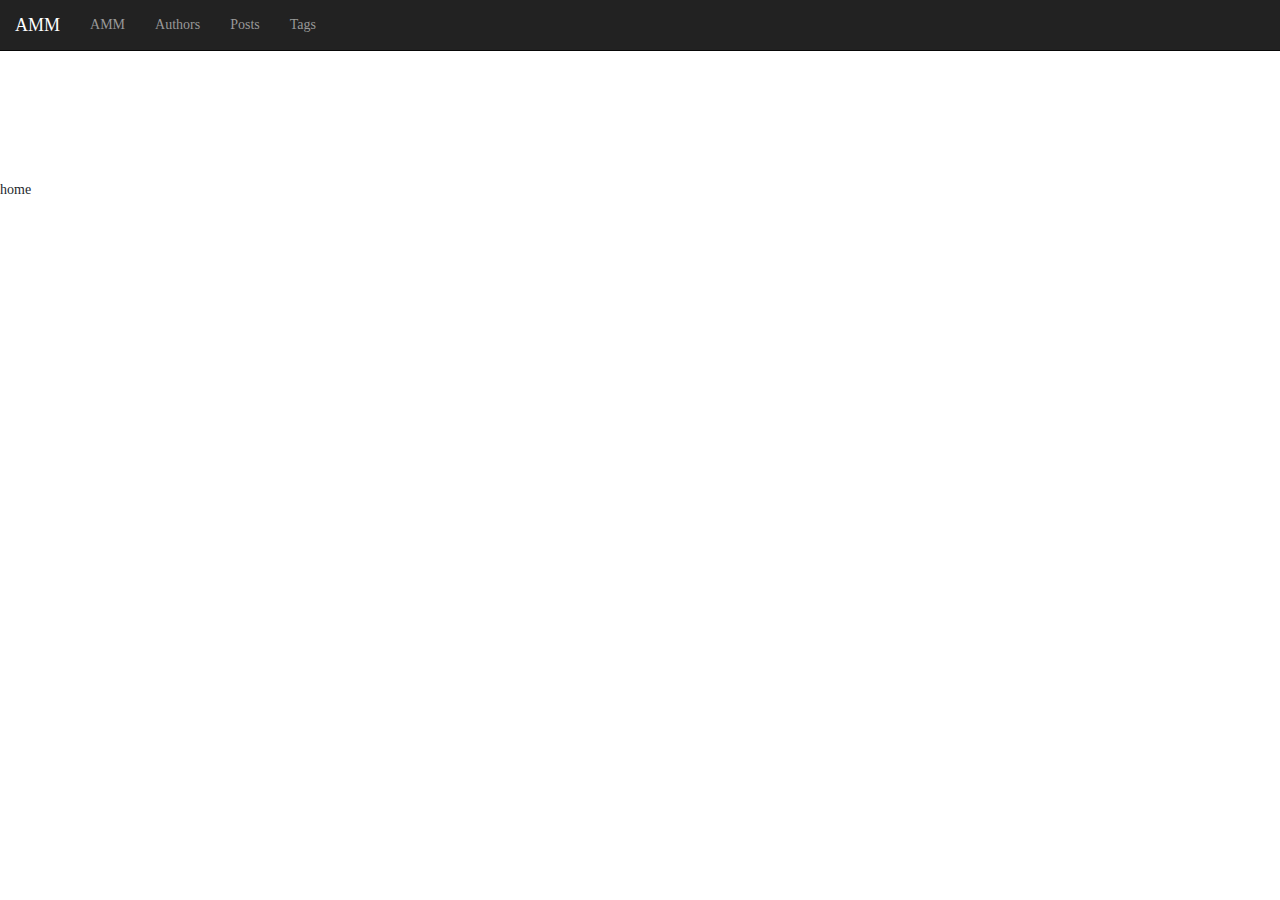
<file: AngularMarkdownMedium/index.html>
﻿<!DOCTYPE html>
<html lang="en">
<head>
    <meta charset="utf-8" />
    <meta name="viewport" content="width=device-width, initial-scale=1, maximum-scale=1, user-scalable=no">
    <title>AMM</title>
    <link href="Content/bootstrap.css" rel="stylesheet" />
    <link href="Content/Site.css" rel="stylesheet" />

    <script src="Scripts/modernizr-2.6.2.js"></script>
    <script src="Scripts/showdown.js" type="text/javascript"></script>
    <script src="Scripts/angular.min.js" type="text/javascript"></script>
    <script src="Scripts/angular-sanitize.min.js" type="text/javascript"></script>
    <script src="Scripts/angular-route.min.js" type="text/javascript"></script>

    <script src="Scripts/jquery-1.10.2.min.js"></script>
    <script src="https://maxcdn.bootstrapcdn.com/bootstrap/3.3.6/js/bootstrap.min.js" integrity="sha384-0mSbJDEHialfmuBBQP6A4Qrprq5OVfW37PRR3j5ELqxss1yVqOtnepnHVP9aJ7xS" crossorigin="anonymous"></script>

    <script src="Modules/ammHeader/ammHeaderModule.js"></script>
    <script src="Modules/ammHeader/ammHeaderDirective.js"></script>
    <script src="Modules/ammHeader/ammHeaderController.js"></script>
    <script src="Modules/ammHeader/ammHeaderItemDirective.js"></script>

    <script src="Modules/ammContainer/ammContainerModule.js"></script>
    <script src="Modules/ammContainer/ammContainerDirective.js"></script>
    <script src="Modules/ammContainer/ammContainerController.js"></script>

    <script src="Modules/ammPage/ammPageModule.js"></script>

    <script src="App/appModule.js" type="text/javascript"></script>
    <script src="App/appConfig.js" type="text/javascript"></script>
    <script src="App/appRouteConfig.js" type="text/javascript"></script>
</head>
<body class="container-fluid" ng-app="app">
    <amm-container>
        <amm-header>
            <li data-amm-header-item label="AMM" route="home"></li>
            <li data-amm-header-item label="Authors" route="authors"></li>
            <li data-amm-header-item label="Posts" route="posts"></li>
            <li data-amm-header-item label="Tags" route="tags"></li>
        </amm-header>
    </amm-container>
</body>
</html>
</file>
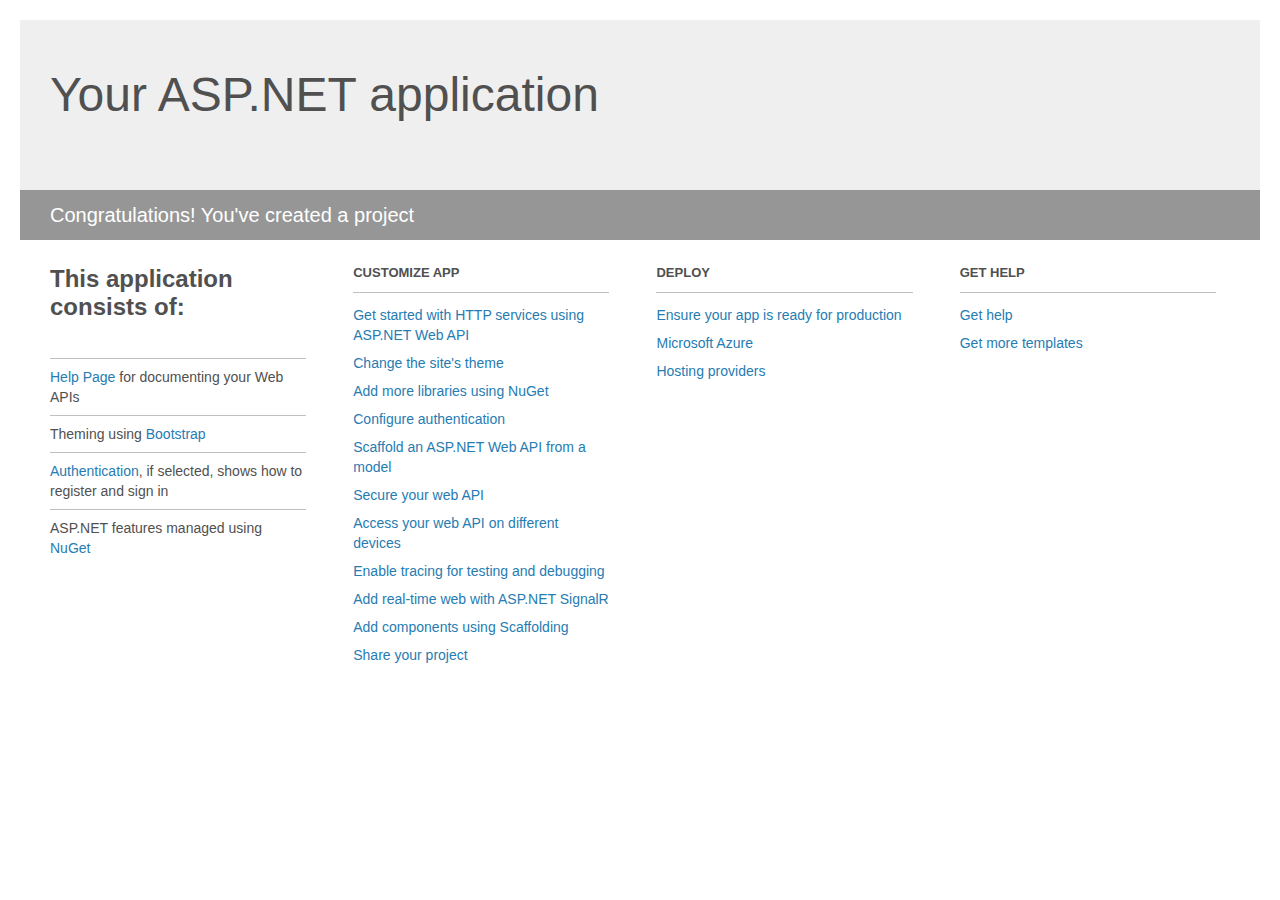
<file: AngularMarkdownMedium/Project_Readme.html>
﻿<!DOCTYPE html>
<html lang="en">
<head>
    <meta charset="utf-8" />
    <title>Your ASP.NET application</title>
    <style>
        body {
            background: #fff;
            color: #505050;
            font: 14px 'Segoe UI', tahoma, arial, helvetica, sans-serif;
            margin: 20px;
            padding: 0;
        }

        #header {
            background: #efefef;
            padding: 0;
        }

        h1 {
            font-size: 48px;
            font-weight: normal;
            margin: 0;
            padding: 0 30px;
            line-height: 150px;
        }

        p {
            font-size: 20px;
            color: #fff;
            background: #969696;
            padding: 0 30px;
            line-height: 50px;
        }

        #main {
            padding: 5px 30px;
        }

        .section {
            width: 21.7%;
            float: left;
            margin: 0 0 0 4%;
        }

            .section h2 {
                font-size: 13px;
                text-transform: uppercase;
                margin: 0;
                border-bottom: 1px solid silver;
                padding-bottom: 12px;
                margin-bottom: 8px;
            }

            .section.first {
                margin-left: 0;
            }

                .section.first h2 {
                    font-size: 24px;
                    text-transform: none;
                    margin-bottom: 25px;
                    border: none;
                }

                .section.first li {
                    border-top: 1px solid silver;
                    padding: 8px 0;
                }

            .section.last {
                margin-right: 0;
            }

        ul {
            list-style: none;
            padding: 0;
            margin: 0;
            line-height: 20px;
        }

        li {
            padding: 4px 0;
        }

        a {
            color: #267cb2;
            text-decoration: none;
        }

            a:hover {
                text-decoration: underline;
            }
    </style>
</head>
<body>

    <div id="header">
        <h1>Your ASP.NET application</h1>
        <p>Congratulations! You've created a project</p>
    </div>

    <div id="main">
        <div class="section first">
            <h2>This application consists of:</h2>
            <ul>
                <li><a href="http://go.microsoft.com/fwlink/?LinkID=615543">Help Page</a> for documenting your Web APIs</li>
                <li>Theming using <a href="http://go.microsoft.com/fwlink/?LinkID=615519">Bootstrap</a></li>
                <li><a href="http://go.microsoft.com/fwlink/?LinkID=320957">Authentication</a>, if selected, shows how to register and sign in</li>
                <li>ASP.NET features managed using <a href="http://go.microsoft.com/fwlink/?LinkID=320958">NuGet</a></li>
            </ul>
        </div>

        <div class="section">
            <h2>Customize app</h2>
            <ul>
                <li><a href="http://go.microsoft.com/fwlink/?LinkID=320959">Get started with HTTP services using ASP.NET Web API</a></li>
                <li><a href="http://go.microsoft.com/fwlink/?LinkID=320960">Change the site's theme</a></li>
                <li><a href="http://go.microsoft.com/fwlink/?LinkID=320961">Add more libraries using NuGet</a></li>
                <li><a href="http://go.microsoft.com/fwlink/?LinkID=320962">Configure authentication</a></li>
                <li><a href="http://go.microsoft.com/fwlink/?LinkID=320963">Scaffold an ASP.NET Web API from a model</a></li>
                <li><a href="http://go.microsoft.com/fwlink/?LinkID=615545">Secure your web API</a></li>
                <li><a href="http://go.microsoft.com/fwlink/?LinkID=615544">Access your web API on different devices</a></li>
                <li><a href="http://go.microsoft.com/fwlink/?LinkID=615546">Enable tracing for testing and debugging</a></li>
                <li><a href="http://go.microsoft.com/fwlink/?LinkID=615530">Add real-time web with ASP.NET SignalR</a></li>
                <li><a href="http://go.microsoft.com/fwlink/?LinkID=615531">Add components using Scaffolding</a></li>
                <li><a href="http://go.microsoft.com/fwlink/?LinkID=615533">Share your project</a></li>
            </ul>
        </div>

        <div class="section">
            <h2>Deploy</h2>
            <ul>
                <li><a href="http://go.microsoft.com/fwlink/?LinkID=615534">Ensure your app is ready for production</a></li>
                <li><a href="http://go.microsoft.com/fwlink/?LinkID=615535">Microsoft Azure</a></li>
                <li><a href="http://go.microsoft.com/fwlink/?LinkID=615536">Hosting providers</a></li>
            </ul>
        </div>

        <div class="section last">
            <h2>Get help</h2>
            <ul>
                <li><a href="http://go.microsoft.com/fwlink/?LinkID=615537">Get help</a></li>
                <li><a href="http://go.microsoft.com/fwlink/?LinkID=615538">Get more templates</a></li>
            </ul>
        </div>
    </div>
</body>
</html>
</file>
<file: AngularMarkdownMedium/Content/Site.css>
﻿html
{
    font-size: 100%;
}
body {

    color: #24282d;
    font-family: "Calibri";
}

.container-fluid
{
    padding: 0 !important;
}

/* Set width on the form input elements since they're 100% wide by default */
input,
select,
textarea {
    max-width: 280px;
}

.label-tag
{
    margin-right: 0.2rem;
}

.post-title
{
    font-family: Arial;
    font-size: 1.75rem;
    font-weight: 700;
}

.post-content
{
    margin: 2rem 0;
    font-family: Georgia;
    font-size: 1.25rem;
}
.post-author .post-author-name,.post-author .post-author-byline
{
    padding-left: 1rem;
    margin: 0.3125rem 0;
}
.post-author .post-author-byline
{
    color: #4c5259;
    font-weight: lighter;
}



.post-author .post-author-twitterhandle
{
    color: #52a0ff;
}

.post-author img
{
    border-radius: 30px;
}
</file>
